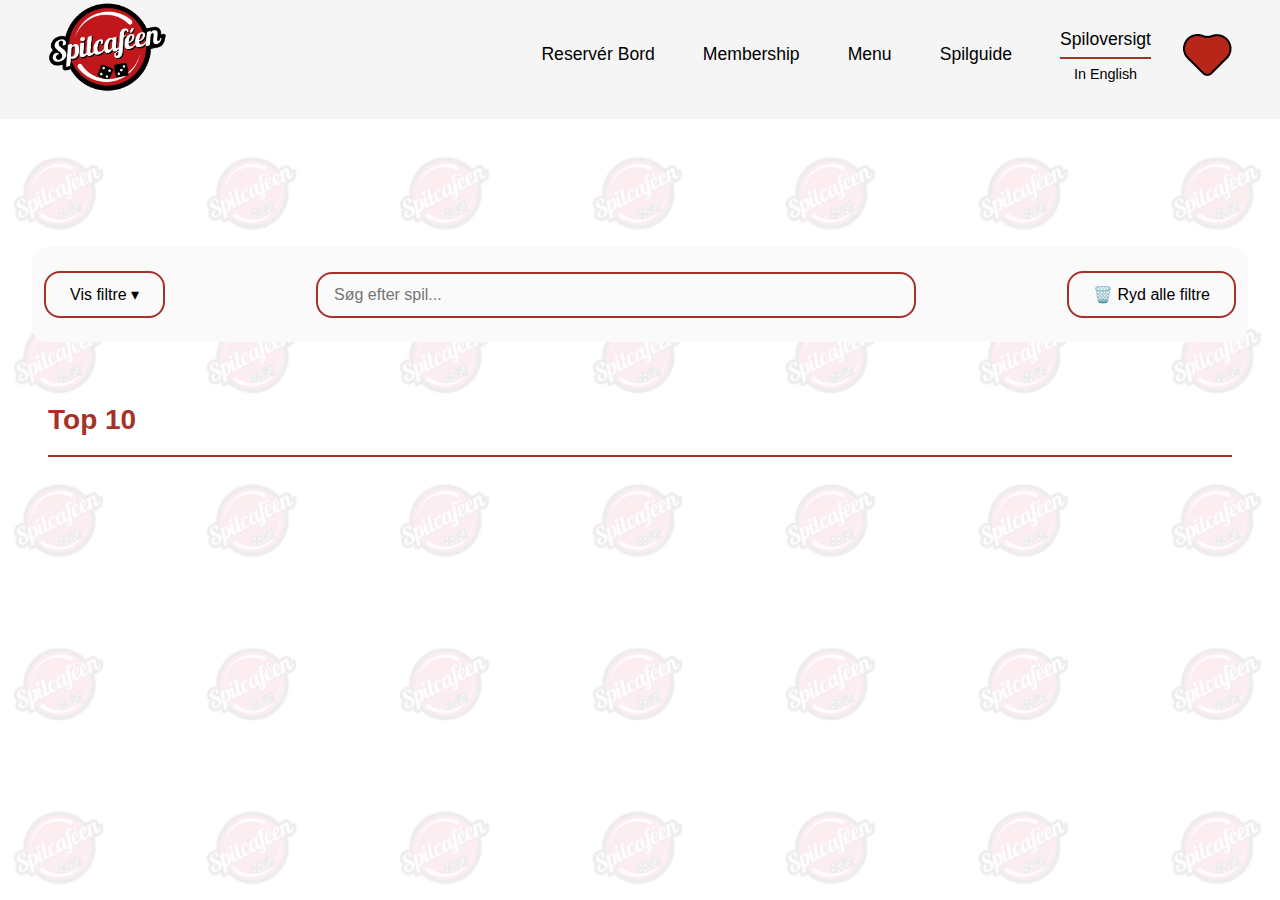
<file: index.html>
<!DOCTYPE html>
<html lang="da">
  <head>
    <meta charset="UTF-8" />
    <meta name="viewport" content="width=device-width, initial-scale=1.0" />
    <title>Spilcafeen spiloversigt app</title>
    <link rel="stylesheet" href="style.css" />
  </head>

  <body id="top">

    <header>
      <h1><a href="#top" class="skip-to-top"><img src="img/logo.webp" alt="spilcafeenlogo"></a></h1>
      
      <nav class="main-nav">
        <a href="#reservér">Reservér Bord</a>
        <a href="#membership">Membership</a>
        <a href="#menu">Menu</a>
        <a href="#spilguide">Spilguide</a>
        <div class="nav-group">
          <a href="#spiloversigt" class="active-page">Spiloversigt</a>
          <a href="#english" class="sub-link">In English</a>
        </div>
      </nav>
      
      <a href="favoritter.html" class="favoritterknap"><img src="img/fyldthjerte.png" alt="fyldt hjerte"></a>
    </header>

    <main>
      <!-- Søgefelt og filter knap -->
      <div class="filter-search-container">
        <button id="toggle-filters" aria-expanded="false" aria-controls="filters-panel" class="filters-toggle">Vis filtre ▾</button>
        <div class="search-bar-main">
          <input type="text" id="search-input" placeholder="Søg efter spil..." />
        </div>
        <button id="clear-filters" class="clear-btn">🗑️ Ryd alle filtre</button>
      </div>
      
       <!-- Filter-panelet (start skjult) -->
      <div id="filters-panel" class="filterbar collapsed" aria-hidden="true">
        
        <div class="filter-item">
          <select id="genre-select">
            <option value="all">Alle genrer</option>
          </select>
          <button type="button" class="clear-filter" data-target="#genre-select" aria-label="Ryd genre">✕</button>
        </div>
      
        <div class="filter-item">
          <select id="players-select">
            <option value="all">Antal spillere</option>
          </select>
          <button type="button" class="clear-filter" data-target="#players-select" aria-label="Ryd antal spillere">✕</button>
        </div>

        <div class="filter-item">
          <select id="playtime-select">
            <option value="all">Spilletid</option>
          </select>
          <button type="button" class="clear-filter" data-target="#playtime-select" aria-label="Ryd spilletid">✕</button>
        </div>

        <div class="filter-item">
          <select id="location-select">
            <option value="all">Lokation</option>
          </select>
          <button type="button" class="clear-filter" data-target="#location-select" aria-label="Ryd lokation">✕</button>
        </div>

        <div class="filter-item">
          <select id="difficulty-select">
            <option value="all">Sværhedsgrad</option>
          </select>
          <button type="button" class="clear-filter" data-target="#difficulty-select" aria-label="Ryd sværhedsgrad">✕</button>
        </div>

        <div class="filter-item">
          <select id="age">
            <option value="all">Alder</option>
          </select>
          <button type="button" class="clear-filter" data-target="#age" aria-label="Ryd alder">✕</button>
        </div>
        
        
      </div>

      <!-- Top 10 Karrusel -->
      <section class="top10-section">
        <h2>Top 10</h2>
        <div class="carousel-container">
          <div class="carousel-wrapper">
            <div class="carousel-track" id="top10-carousel">
              <!-- Spil vil blive indsat her dynamisk -->
            </div>
          </div>
        </div>
      </section>

       <!-- Spil grid -->
      <section id="spil-list" class="spil-grid">
        <!-- Spil vil blive indsat her dynamisk -->
      </section>

    </main>

    <footer>
      
     
    </footer>
 <!-- SPIL Detail Modal -->
    <dialog id="spil-dialog">
      <form method="dialog">
        <button id="close-dialog" aria-label="Close">✕</button>
        <div id="dialog-content">
          <!-- Spil details will be injected here via JavaScript -->
        </div>
      </form>
    </dialog>
    <script src="js/app.js"></script>

    </body>
</html>
</file>
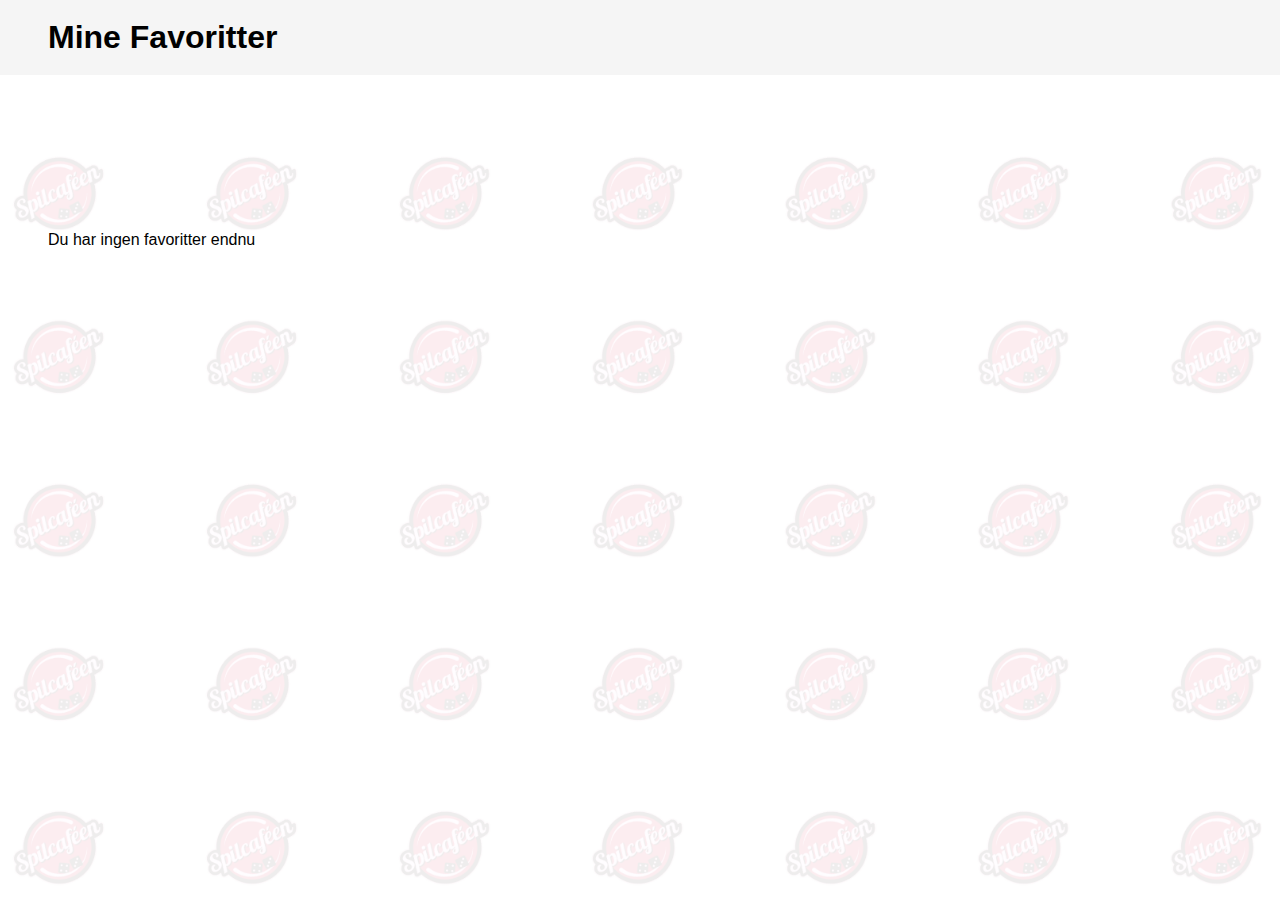
<file: favoritter-kopi.html>
<!DOCTYPE html>
<html lang="da">
 <head>
   <meta charset="UTF-8" />
   <meta name="viewport" content="width=device-width, initial-scale=1.0" />
   <title>Mine Favoritter</title>
   <link rel="stylesheet" href="style.css" />
   <script src="js/app.js" defer></script>
   <script defer>
     window.addEventListener("DOMContentLoaded", () => {
       const container = document.querySelector("#favorit-list");
       const favs = getFavorites();


       if (!favs.length) {
         container.innerHTML = "<p>Du har ingen favoritter endnu </p>";
         return;
       }


       // Render alle favoritter med samme funktionalitet som index.html
       favs.forEach((spil) => renderSpilCard(spil, container));
     });
   </script>
 </head>
 <body>
   <header>
     <h1>Mine Favoritter</h1>
   </header>


   <main>
     <!-- Container med samme CSS som index.html -->
     <section id="favorit-list" class="spil-grid"></section>
   </main>


   <!-- SPIL Detail Modal (samme som index.html) -->
   <dialog id="spil-dialog">
     <form method="dialog">
       <button id="close-dialog" aria-label="Close">✕</button>
       <div id="dialog-content">
         <!-- Spil details bliver injiceret via JavaScript -->
       </div>
     </form>
   </dialog>
 </body>
</html>
</file>
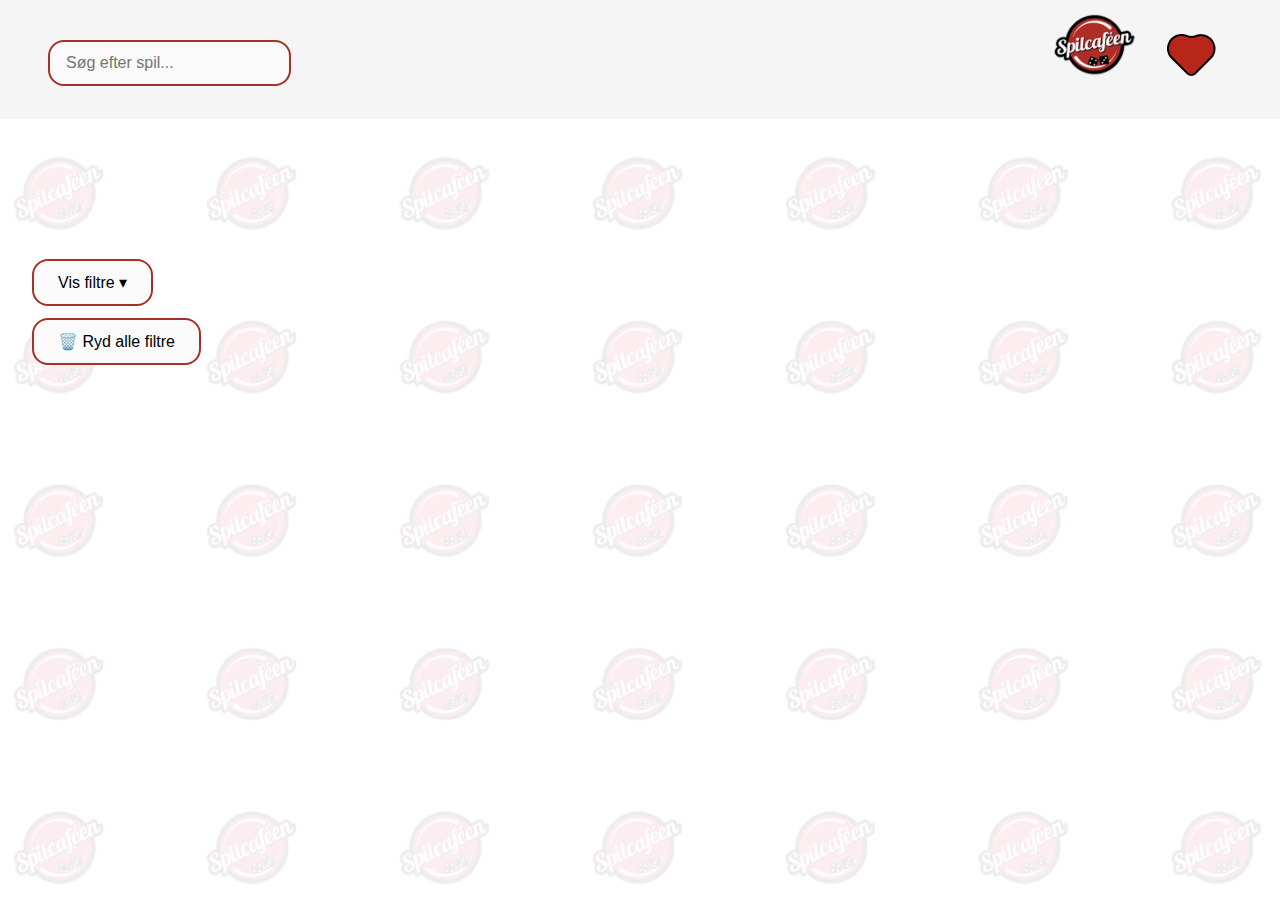
<file: index-kopi.html>
<!DOCTYPE html>
<html lang="da">
  <head>
    <meta charset="UTF-8" />
    <meta name="viewport" content="width=device-width, initial-scale=1.0" />
    <title>Spilcafeen spiloversigt app</title>
    <link rel="stylesheet" href="style.css" />
  </head>

  <body id="top">

    <header>
      <div class="search-bar">
        <input type="text" id="search-input" placeholder="Søg efter spil..." />
       
      </div>
      <h1><a href="#top" class="skip-to-top"><img src="img/Skærmbillede 2025-11-04 kl. 10.19.27 37.png" alt="spilcafeenlogo"></a></h1>
       <a href="favoritter.html" class = "favoritterknap"><img src="img/fyldthjerte.png" alt="fyldt hjerte"> </a>
      <p> </p>
    </header>

    <main>
        

        <!-- Filter bar til at søge efter specifik spil -->
    
      <div class="filter-controls">
        <!-- Toggle-knap til filtre -->
        <button id="toggle-filters" aria-expanded="false" aria-controls="filters-panel" class="filters-toggle">Vis filtre ▾</button>
        
        <button id="clear-filters" class="clear-btn">🗑️ Ryd alle filtre</button>
      </div>
      
       <!-- Filter-panelet (start skjult) -->
      <div id="filters-panel" class="filterbar collapsed" aria-hidden="true">
        
        <div class="filter-item">
          <select id="genre-select">
            <option value="all">Alle genrer</option>
          </select>
          <button type="button" class="clear-filter" data-target="#genre-select" aria-label="Ryd genre">✕</button>
        </div>
      
        <div class="filter-item">
          <select id="players-select">
            <option value="all">Antal spillere</option>
          </select>
          <button type="button" class="clear-filter" data-target="#players-select" aria-label="Ryd antal spillere">✕</button>
        </div>

        <div class="filter-item">
          <select id="playtime-select">
            <option value="all">Spilletid</option>
          </select>
          <button type="button" class="clear-filter" data-target="#playtime-select" aria-label="Ryd spilletid">✕</button>
        </div>

        <div class="filter-item">
          <select id="location-select">
            <option value="all">Lokation</option>
          </select>
          <button type="button" class="clear-filter" data-target="#location-select" aria-label="Ryd lokation">✕</button>
        </div>

        <div class="filter-item">
          <select id="difficulty-select">
            <option value="all">Sværhedsgrad</option>
          </select>
          <button type="button" class="clear-filter" data-target="#difficulty-select" aria-label="Ryd sværhedsgrad">✕</button>
        </div>

        <div class="filter-item">
          <select id="age">
            <option value="all">Alder</option>
          </select>
          <button type="button" class="clear-filter" data-target="#age" aria-label="Ryd alder">✕</button>
        </div>
        
        <button id="search-btn" type="button" aria-label="Søg">Søg</button>
      </div>

            


       <!-- Spil grid -->
      <section id="spil-list" class="spil-grid">
        <!-- Spil vil blive indsat her dynamisk -->
      </section>

    </main>

    <footer>
      
     
    </footer>
 <!-- SPIL Detail Modal -->
    <dialog id="spil-dialog">
      <form method="dialog">
        <button id="close-dialog" aria-label="Close">✕</button>
        <div id="dialog-content">
          <!-- Spil details will be injected here via JavaScript -->
        </div>
      </form>
    </dialog>
    <script src="js/app.js"></script>

    </body>
</html>
</file>
<file: style.css>
:root {
  /* Colors */
 --rød: #a43228;
 --whitesmoke: #f5f5f5;
 --moonlight-white: #fafafa;
 --sort: #000000;

  /* Effects */
  --shadow: 0 4px 6px -1px var(0 0 0 / 0.3);
  --shadow-lg: var(--shadow);
  --radius: 1rem;
  --transition: 250ms ease;
}

/* =====================
   GLOBAL STYLES
   ===================== */
* {
  box-sizing: border-box;
  margin: 0;
  padding: 0;
}

/* HER ÆNDRER VI BAGGRUNDEN */
body {
  font-family: "Poppins", -apple-system, BlinkMacSystemFont, "Segoe UI", Roboto,
    Arial, sans-serif;
  font-size: 1rem;
  line-height: 1.6;
  background-image: url("img/Frame\ 284.png");
  background-size: 190%;
  background-position: center 80px;
  background-repeat: no-repeat;
  background-attachment: fixed;
  color: var(--sort);
  min-height: 100vh;
}

/* =====================
   LAYOUT (main container)
   ===================== */
main {
  max-width: 1500px;
  margin: 0 auto;
  padding: clamp(5rem, 10vw, 8rem) 2rem 3rem;
  padding-bottom: calc(3rem + var(--footer-height));
}

header {
  position: relative;
  width: 100%;
  background-color: var(--whitesmoke);
  color: var(--sort);
  padding: 0.75rem 3rem;
  box-shadow: var(--shadow);
  display: flex;
  align-items: center;
  justify-content: space-between;
  gap: 1rem;
}

header h1 {
  margin: 0;
  display: flex;
  justify-content: flex-start;
  flex-shrink: 0;
}

header h1 img {
  max-height: 90px;
  width: auto;
}

.main-nav {
  display: flex;
  gap: 3rem;
  align-items: center;
  flex: 1;
  justify-content: flex-end;
  margin-right: 1rem;
}

.main-nav a {
  text-decoration: none;
  color: var(--sort);
  font-weight: 400;
  font-size: 1.1rem;
  transition: all 0.3s ease;
  white-space: nowrap;
  padding: 0.25rem 0;
  border-bottom: 2px solid transparent;
}

.main-nav a:hover {
  color: var(--rød);
  border-bottom-color: var(--rød);
}

.nav-group {
  display: flex;
  flex-direction: column;
  align-items: center;
  gap: 0.25rem;
}

.nav-group .active-page {
  border-bottom: 2px solid var(--rød);
  font-weight: 500;
}

.nav-group .sub-link {
  font-size: 0.9rem;
  color: var(--sort);
  padding: 0;
}

.nav-group .sub-link:hover {
  color: var(--rød);
  border-bottom: none;
}

header .favoritterknap {
  display: flex;
  justify-content: flex-end;
  flex-shrink: 0;
}

header .favoritterknap img {
  transition: transform 0.2s ease;
  max-height: 50px;
  width: auto;
}

header .favoritterknap:hover img {
  transform: scale(1.1);
}

#top {
  scroll-margin-top: 100px; /* juster efter headerens højde */
  scroll-behavior: smooth;
  margin: -10px 0 0 0; /* juster efter headerens højde */
}

/* fjern link-styling for skip-to-top */
.skip-to-top {
  color: inherit;
  text-decoration: none;
  display: inline-block;
}
.skip-to-top:focus,
.skip-to-top:hover {
  text-decoration: none;
}

/* =====================
   TOP 10 CAROUSEL
   ===================== */
.top10-section {
  margin: 0.01rem 0 2rem 0;
  padding: 0 1rem;
}

.top10-section h2 {
  text-align: left;
  font-size: 1.75rem;
  margin-bottom: 1.5rem;
  color: var(--rød);
  padding-bottom: 0.75rem;
  border-bottom: 2px solid var(--rød);
  font-weight: 600;
}

.carousel-container {
  position: relative;
  max-width: 100%;
  margin: 0 auto;
}

.carousel-wrapper {
  overflow-x: auto;
  overflow-y: hidden;
  width: 100%;
  scrollbar-width: thin;
  scrollbar-color: var(--rød) var(--moonlight-white);
  scroll-behavior: smooth;
}

.carousel-wrapper::-webkit-scrollbar {
  height: 8px;
}

.carousel-wrapper::-webkit-scrollbar-track {
  background: var(--moonlight-white);
  border-radius: 10px;
}

.carousel-wrapper::-webkit-scrollbar-thumb {
  background: var(--rød);
  border-radius: 10px;
}

.carousel-wrapper::-webkit-scrollbar-thumb:hover {
  background: var(--rød);
}

.carousel-track {
  display: flex;
  gap: 1.25rem;
  padding: 0.5rem 0 1rem 0;
  width: max-content;
}

.carousel-track .spil-card {
  flex: 0 0 220px;
  height: 400px;
  display: flex;
  flex-direction: column;
  cursor: pointer;
  transition: transform 0.3s ease, box-shadow 0.3s ease;
}

.carousel-track .spil-card:hover {
  transform: translateY(-5px);
  box-shadow: var(--shadow);
}

.carousel-track .spil-poster {
  height: 130px;
  object-fit: contain;
  flex-shrink: 0;
  margin-bottom: 0;
  background: var(--whitesmoke);
  border-bottom: 1px solid #ddd;
}

.carousel-track .spil-info {
  padding: 1rem;
  display: flex;
  flex-direction: column;
  flex-grow: 1;
  min-height: 0;
  background: var(--moonlight-white);
}

.carousel-track h3 {
  font-size: 0.875rem;
  margin-bottom: 0.35rem;
  line-height: 1.3;
}

.carousel-track p {
  font-size: 0.8rem;
  margin: 0.25rem 0;
}

.carousel-track .details-btn {
  margin-top: auto;
  padding: 0.4rem 0.75rem;
  font-size: 0.8rem;
}

.carousel-btn {
  display: none;
}

/* =====================
   FILTERBAR STYLES
   ===================== */

.filter-search-container {
  display: flex;
  flex-wrap: wrap;
  gap: 1rem;
  align-items: center;
  justify-content: space-between;
  margin-bottom: 2rem;
  padding: 0.75rem;
  background: var(--moonlight-white);
  border-radius: var(--radius);
  box-shadow: var(--shadow);
}

.search-bar-main {
  flex: 1;
  max-width: 600px;
  display: flex;
  justify-content: center;
  margin: 0 auto;
}

.search-bar-main #search-input {
  width: 100%;
  padding: 0.75rem 1rem;
  border: 2px solid var(--rød);
  border-radius: var(--radius);
  font-size: 1rem;
  box-shadow: var(--shadow);
}

.filterbar {
  display: flex;
  flex-wrap: wrap;
  gap: 1rem;
  margin-bottom: 1.5rem;
  align-items: center;
}

.filter-item {
  display: flex;
  align-items: center;
  gap: 0.5rem;
}

.filterbar input,
.filterbar select {
  flex: 1;
  min-width: 200px;
  padding: 0.5rem 1rem;
  border: 2px solid var(--rød);
  border-radius: var(--radius);
  font-size: 1rem;
}

#search-bar {
  max-width: 400px;
  display: flex;
  align-items: center;
  justify-content: space-between; /* Ikoner ud til hver side */
}

.search-bar {
  width: 100%;
  display: flex;
  justify-content: flex-start;
  margin-top: 1rem;
}

#search-input,
#sort-select {
  background: var(--moonlight-white);
  color: var(--sort);
  border: 2px solid var(--moonlight-white);
  border-radius: var(--radius);
  padding: 0.75rem 1rem;
  font-size: 1rem;
  transition: all 0.3s ease;
  box-shadow:  var(--shadow);
}

#search-input,
#sort-select {
  outline: none;
  border-color: var(--rød);
  box-shadow: var(--shadow)
}

/* ---------- FILTER DROPDOWNS ---------- */
#genre-select,
#players-select,
#playtime-select,
#location-select,
#difficulty-select,
#age {
  flex: 1;
  min-width: 200px;
  padding: 0.5rem 1rem;
  border: 2px solid var(--rød);
  border-radius: var(--radius);
  font-size: 1rem;
  background: var(--moonlight-white);
  color: var(--sort);
  box-shadow: var(--shadow);
  transition: all 0.3s ease;
}

#genre-select:focus,
#players-select:focus,
#playtime-select:focus,
#location-select:focus,
#difficulty-select:focus,
#age:focus {
  outline: none;
  border-color: var(--rød);
  box-shadow: var(--shadow);
}

/* RYD KNAP */
.clear-btn {
  background: var(--moonlight-white);
  color: var(--sort);
  border: 2px solid var(--rød);
  border-radius: var(--radius);
  padding: 0.75rem 1.5rem;
  font-size: 1rem;
  cursor: pointer;
  box-shadow: var(--shadow);
  transition: all 0.3s ease;
  display: flex;
  align-items: center;
  font-weight: 500;
}

.clear-btn:hover {
  background: var(--rød);
  color: var(--moonlight-white);
  transform: translateY(-2px);
  box-shadow: var(--shadow)
}

#clear-filters {
  background: var(--moonlight-white);
  color: var(--sort);
  border: 2px solid var(--rød);
  align-self: center;
  margin-top: 0;
  margin-left: 0;
}

#clear-filters:hover {
  background: var(--rød);
  color: var(--moonlight-white);
  transform: scale(1.05);
}

.clear-filter {
  margin-left: 0.5rem;
  background: var(--whitesmoke);
  color: var(--sort);
  border: none;
  border-radius: var(--radius);
  padding: 0.25rem 0.5rem;
  font-size: 0.9rem;
  cursor: pointer;
  box-shadow: var(--shadow);
  transition: var(--transition);
}
.clear-filter:hover {
  background: var(--rød);
  color: var(--moonlight-white);
  transform: scale(1.1);
}

/* Toggle-knap */
.filters-toggle {
  background: var(--moonlight-white);
  border: 2px solid var(--rød);
  border-color: var(--rød);
  padding: 0.75rem 1.5rem;
  border-radius: var(--radius);
  cursor: pointer;
  font-weight: 500;
  font-size: 1rem;
  color: var(--sort);
  margin: 0.75rem 0;
  font-family: poppins, sans-serif;
  box-shadow: var(--shadow);
}

.filters-toggle:hover {
  transform: scale(1.05);
}

/* Collapsed panel (skjult) */
#filters-panel.collapsed {
  max-height: 0;
  overflow: hidden;
  opacity: 0;
  transition: max-height 240ms ease, opacity 180ms ease;
  padding-top: 0;
  padding-bottom: 0;
  pointer-events: none;
}

/* Open panel (synlig) */
#filters-panel.open {
  max-height: 800px; /* stor nok til indhold */
  opacity: 1;
  transition: max-height 320ms ease, opacity 220ms ease;
  pointer-events: auto;
  padding: 0.5rem 0;
}

/* Småjustering: gør filterbar til flex/grid som før */
#filters-panel.filterbar,
.filterbar {
  display: flex;
  flex-wrap: wrap;
  gap: 0.5rem;
  align-items: center;
}

.search-bar {
  width: 100%;
  display: flex;
  justify-content: flex-start;
  margin-top: 1rem;
}

#search-btn {
  background: var(--moonlight-white);
  color: var(--sort);
  border: 2px solid var(--rød);
  border-radius: var(--radius);
  padding: 0.75rem 1.5rem;
  font-size: 1rem;
  cursor: pointer;
  box-shadow: var(--shadow);
  transition: var(--transition);
  min-width: 120px;
}

#search-btn:hover {
  background: var(--rød);
  color: var(--moonlight-white);
  transform: scale(1.05);
}

/* =====================
   SPIL CARD STYLES
   ===================== */
.spil-card {
  position: relative;
  display: flex;
  flex-direction: column;
  border-radius: 10px;
  background-color: var(--moonlight-white);
  box-shadow: 0 2px 8px rgba(0, 0, 0, 0.219);
  overflow: hidden;
  border: solid var(--rød);
  border-width: 2px;
  padding: 0;
}
.heart-icon {
  position: absolute;
  top: 8px;
  right: 8px;
  width: 24px; /* juster størrelsen som du vil */
  height: 24px;
  cursor: pointer;
  transition: transform 0.2s ease, opacity 0.2s ease;
  z-index: 5;
}

.heart-icon:hover {
  transform: scale(1.1);
  opacity: 0.8;
}

.spil-card:focus {
  outline: var(--rød);
  outline-offset: 2px;
}

.spil-poster {
  width: 100%;
  height: 400px;
  object-fit: contain;
  background: var(--whitesmoke);
  transition: transform 0.3s ease;
  margin-bottom: 0;
  border-bottom: 1px solid #ddd;
}

.spil-info {
  padding: 1.5rem;
  display: flex;
  flex-direction: column;
  gap: 0.35rem;
  flex-grow: 1;
  background: var(--moonlight-white);
}

.title-rating-container {
  display: flex;
  align-items: center;
  justify-content: space-between;
  gap: 0.5rem;
  margin-bottom: 0.35rem;
}

.spil-rating {
  display: inline-flex;
  align-items: center;
  gap: 0.25rem;
  font-weight: 600;
  font-size: 0.95rem;
  flex-shrink: 0;
}

.rating-star {
  width: 16px;
  height: 16px;
  vertical-align: middle;
}

.spil-info h3 {
  font-size: 1.5rem;
  margin: 0 0 0.35rem 0;
  color: var(--sort);
  font-weight: 600;
}

.spil-info p {
  margin: 0.2rem 0;
  font-size: 0.9rem;
  color: var(--sort);
  line-height: 1.4;
}

.spil-info p strong {
  color: var(--rød);
  font-weight: 600;
}

/* ...existing code... */

/* SPIL GRID: vis to kort side om side */
.spil-grid {
  display: grid;
  grid-template-columns: repeat(4, minmax(0, 1fr));
  gap: 1.75rem;
  align-items: stretch;
  margin-top: 1.5rem;
  padding: 0 1rem;
}

/* Ret baggrundsfarven (manglede '#') og sørg for kort fylder sin grid-celle */
.spil-card {
  position: relative; /* ensure .spil-rating is positioned relative to each card */
  display: flex;
  flex-direction: column;
  border-radius: 10px;
  border-style: solid;
  background-color: var(--whitesmoke);
  box-shadow: var(--shadow);
  overflow: hidden;
  border: 2px solid var(--rød);
  width: 100%;
  height: 100%;
  transition: all 0.3s ease;
  cursor: pointer;
}

.spil-card:hover {
  box-shadow: var(--shadow);
}

/* Gør billedhøjden mindre når kortene står ved siden af hinanden */
@media (min-width: 700px) {
  .spil-poster {
    height: 160px;
  }
}

/* Mobile: kun én kolonne */
@media (max-width: 699px) {
  .spil-grid {
    grid-template-columns: 1fr;
  }
  .spil-poster {
    height: 320px;
  }
}

/* ...existing code... */

.details-btn {
  display: none;
}

/* Make footer sticky to viewport bottom */

/* Juster på små skærme hvis nødvendigt */
@media (max-width: 480px) {
  :root {
    --footer-height: 56px;
  }
}

/* =====================
   Spil DIALOG
   ===================== */
dialog#spil-dialog {
  border: none;
  border-radius: var(--radius);
  box-shadow: var(--shadow-lg);
  padding: 0;
  max-width: min(95vw, 1000px);
  max-height: 90vh;
  background: var(--whitesmoke);
  color: var(--sort);
  overflow: hidden;
  position: relative;
  margin: auto;
}

dialog#spil-dialog::backdrop {
  backdrop-filter: blur(8px);
}

#close-dialog {
  position: absolute;
  top: 1rem;
  right: 1rem;
  background: var(--moonlight-white);
  color: var(--sort);
  border: none;
  border-radius: 50%;
  width: 2.5rem;
  height: 2.5rem;
  font-size: 1.25rem;
  cursor: pointer;
  display: flex;
  align-items: center;
  justify-content: center;
  transition: var(--transition);
  z-index: 10;
}

#close-dialog:hover {
  background: var(--rød);
  color: var(--moonlight-white);
  transform: scale(1.1);
}

#dialog-content {
  padding: 2rem;
  display: grid;
  grid-template-columns: 2fr minmax(250px, 1fr);
  gap: 2rem;
  align-items: start;
  overflow-y: auto;
  max-height: 90vh;
}

.dialog-left {
  order: 1;
}

.dialog-left h2 {
  font-size: 2rem;
  margin-bottom: 1rem;
  color: var(--rød);
}

.dialog-left .info-grid {
  margin-top: 2rem;
}

.dialog-right {
  order: 2;
  display: flex;
  flex-direction: column;
  gap: 1.5rem;
}

.dialog-right .spil-poster {
  width: 100%;
  height: auto;
  border-radius: var(--radius);
  box-shadow: var(--shadow);
}

.dialog-right .rules-section {
  margin-top: 0;
  max-width: 600px;
}

.dialog-right .rules-text {
  max-height: 150px;
  overflow-y: auto;
  line-height: 1.5;
}
</file>
